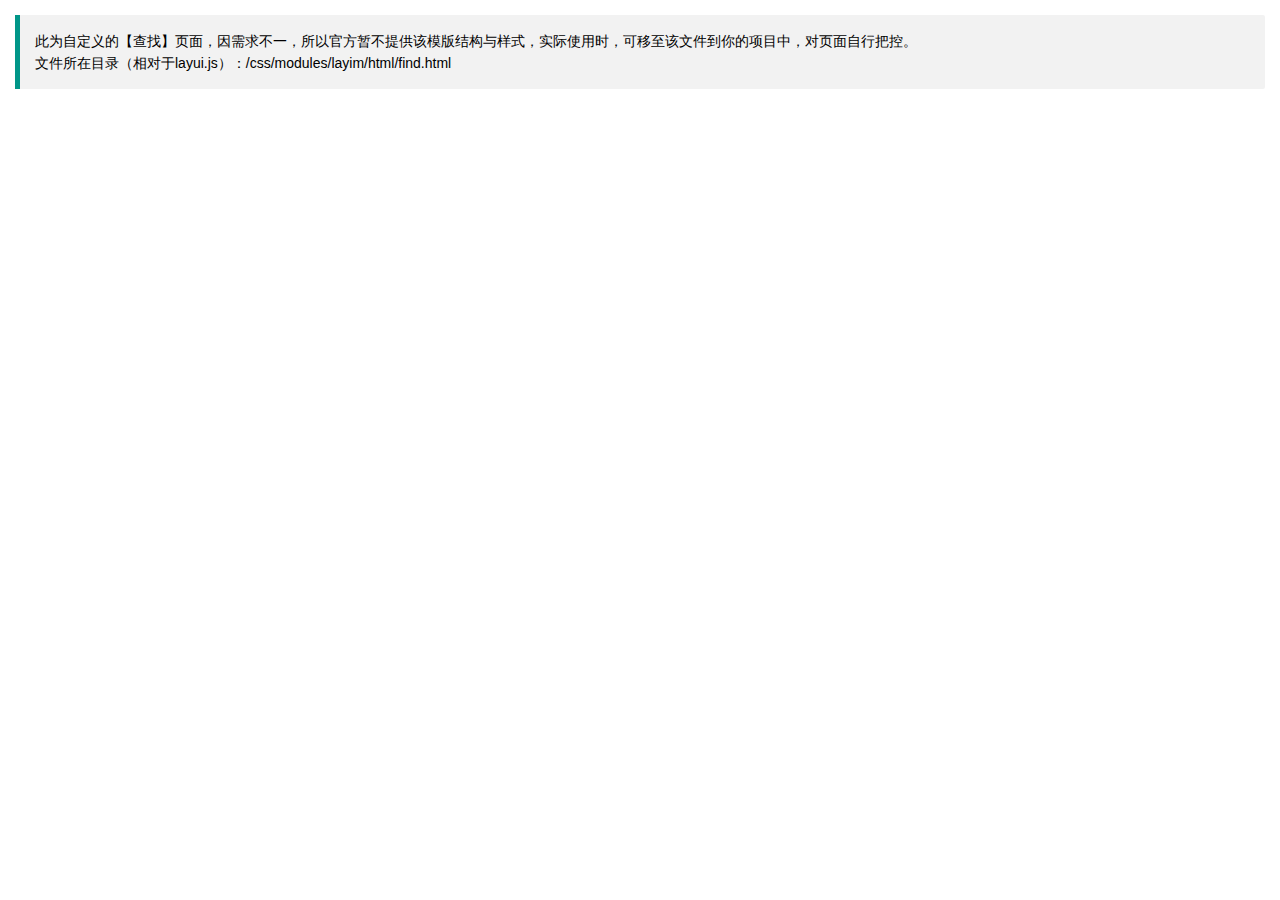
<file: layui/css/modules/layim/html/find.html>
<!DOCTYPE html>
<html>
<head>
    <meta charset="utf-8">
    <meta name="viewport" content="width=device-width, initial-scale=1, maximum-scale=1">
    <title>发现</title>

    <link rel="stylesheet" href="../../../layui.css">
    <style>

    </style>
</head>
<body>

<div style="margin: 15px;">
    <blockquote class="layui-elem-quote">此为自定义的【查找】页面，因需求不一，所以官方暂不提供该模版结构与样式，实际使用时，可移至该文件到你的项目中，对页面自行把控。
        <br>文件所在目录（相对于layui.js）：/css/modules/layim/html/find.html</blockquote>
</div>



<script src="../../../../layui.js"></script>
<script>
    layui.use(['layim', 'laypage'], function(){
        var layim = layui.layim
            ,layer = layui.layer
            ,laytpl = layui.laytpl
            ,$ = layui.jquery
            ,laypage = layui.laypage;

        //一些添加好友请求之类的交互参见文档

    });
</script>
</body>
</html>
</file>
<file: layui/css/layui.css>
/** layui-v2.3.0 MIT License By https://www.layui.com */
.layui-inline, img {
    display: inline-block;
    vertical-align: middle
}

.layui-rate, li {
    list-style: none
}

h1, h2, h3, h4, h5, h6 {
    font-weight: 400
}

.layui-edge, .layui-header, .layui-inline, .layui-main {
    position: relative
}

.layui-btn, .layui-edge, .layui-inline, img {
    vertical-align: middle
}

.layui-btn, .layui-disabled, .layui-icon, .layui-unselect {
    -webkit-user-select: none;
    -ms-user-select: none;
    -moz-user-select: none
}

blockquote, body, button, dd, div, dl, dt, form, h1, h2, h3, h4, h5, h6, input, li, ol, p, pre, td, textarea, th, ul {
    margin: 0;
    padding: 0;
    -webkit-tap-highlight-color: rgba(0, 0, 0, 0)
}

a:active, a:hover {
    outline: 0
}

img {
    border: none
}

table {
    border-collapse: collapse;
    border-spacing: 0
}

h4, h5, h6 {
    font-size: 100%
}

button, input, optgroup, option, select, textarea {
    font-family: inherit;
    font-size: inherit;
    font-style: inherit;
    font-weight: inherit;
    outline: 0
}

pre {
    white-space: pre-wrap;
    white-space: -moz-pre-wrap;
    white-space: -pre-wrap;
    white-space: -o-pre-wrap;
    word-wrap: break-word
}

body {
    line-height: 24px;
    font: 14px Helvetica Neue, Helvetica, PingFang SC, \5FAE\8F6F\96C5\9ED1, Tahoma, Arial, sans-serif
}

hr {
    height: 1px;
    margin: 10px 0;
    border: 0;
    clear: both
}

a {
    color: #333;
    text-decoration: none
}

a:hover {
    color: #777
}

a cite {
    font-style: normal;
    *cursor: pointer
}

.layui-border-box, .layui-border-box * {
    box-sizing: border-box
}

.layui-box, .layui-box * {
    box-sizing: content-box
}

.layui-clear {
    clear: both;
    *zoom: 1
}

.layui-clear:after {
    content: '\20';
    clear: both;
    *zoom: 1;
    display: block;
    height: 0
}

.layui-inline {
    *display: inline;
    *zoom: 1
}

.layui-edge {
    display: inline-block;
    width: 0;
    height: 0;
    border-width: 6px;
    border-style: dashed;
    border-color: transparent;
    overflow: hidden
}

.layui-edge-top {
    top: -4px;
    border-bottom-color: #999;
    border-bottom-style: solid
}

.layui-edge-right {
    border-left-color: #999;
    border-left-style: solid
}

.layui-edge-bottom {
    top: 2px;
    border-top-color: #999;
    border-top-style: solid
}

.layui-edge-left {
    border-right-color: #999;
    border-right-style: solid
}

.layui-elip {
    text-overflow: ellipsis;
    overflow: hidden;
    white-space: nowrap
}

.layui-disabled, .layui-disabled:hover {
    color: #d2d2d2 !important;
    cursor: not-allowed !important
}

.layui-circle {
    border-radius: 100%
}

.layui-show {
    display: block !important
}

.layui-hide {
    display: none !important
}

@font-face {
    font-family: layui-icon;
    src: url(../font/iconfont.eot?v=230);
    src: url(../font/iconfont.eot?v=230#iefix) format('embedded-opentype'), url(../font/iconfont.svg?v=230#iconfont) format('svg'), url(../font/iconfont.woff?v=230) format('woff'), url(../font/iconfont.ttf?v=230) format('truetype')
}

.layui-icon {
    font-family: layui-icon !important;
    font-size: 16px;
    font-style: normal;
    -webkit-font-smoothing: antialiased;
    -moz-osx-font-smoothing: grayscale
}

.layui-icon-reply-fill:before {
    content: "\e611"
}

.layui-icon-set-fill:before {
    content: "\e614"
}

.layui-icon-menu-fill:before {
    content: "\e60f"
}

.layui-icon-search:before {
    content: "\e615"
}

.layui-icon-share:before {
    content: "\e641"
}

.layui-icon-set-sm:before {
    content: "\e620"
}

.layui-icon-engine:before {
    content: "\e628"
}

.layui-icon-close:before {
    content: "\1006"
}

.layui-icon-close-fill:before {
    content: "\1007"
}

.layui-icon-chart-screen:before {
    content: "\e629"
}

.layui-icon-star:before {
    content: "\e600"
}

.layui-icon-circle-dot:before {
    content: "\e617"
}

.layui-icon-chat:before {
    content: "\e606"
}

.layui-icon-release:before {
    content: "\e609"
}

.layui-icon-list:before {
    content: "\e60a"
}

.layui-icon-chart:before {
    content: "\e62c"
}

.layui-icon-ok-circle:before {
    content: "\1005"
}

.layui-icon-layim-theme:before {
    content: "\e61b"
}

.layui-icon-table:before {
    content: "\e62d"
}

.layui-icon-right:before {
    content: "\e602"
}

.layui-icon-left:before {
    content: "\e603"
}

.layui-icon-cart-simple:before {
    content: "\e698"
}

.layui-icon-face-cry:before {
    content: "\e69c"
}

.layui-icon-face-smile:before {
    content: "\e6af"
}

.layui-icon-survey:before {
    content: "\e6b2"
}

.layui-icon-tree:before {
    content: "\e62e"
}

.layui-icon-upload-circle:before {
    content: "\e62f"
}

.layui-icon-add-circle:before {
    content: "\e61f"
}

.layui-icon-download-circle:before {
    content: "\e601"
}

.layui-icon-templeate-1:before {
    content: "\e630"
}

.layui-icon-util:before {
    content: "\e631"
}

.layui-icon-face-surprised:before {
    content: "\e664"
}

.layui-icon-edit:before {
    content: "\e642"
}

.layui-icon-speaker:before {
    content: "\e645"
}

.layui-icon-down:before {
    content: "\e61a"
}

.layui-icon-file:before {
    content: "\e621"
}

.layui-icon-layouts:before {
    content: "\e632"
}

.layui-icon-rate-half:before {
    content: "\e6c9"
}

.layui-icon-add-circle-fine:before {
    content: "\e608"
}

.layui-icon-prev-circle:before {
    content: "\e633"
}

.layui-icon-read:before {
    content: "\e705"
}

.layui-icon-404:before {
    content: "\e61c"
}

.layui-icon-carousel:before {
    content: "\e634"
}

.layui-icon-help:before {
    content: "\e607"
}

.layui-icon-code-circle:before {
    content: "\e635"
}

.layui-icon-water:before {
    content: "\e636"
}

.layui-icon-username:before {
    content: "\e66f"
}

.layui-icon-find-fill:before {
    content: "\e670"
}

.layui-icon-about:before {
    content: "\e60b"
}

.layui-icon-location:before {
    content: "\e715"
}

.layui-icon-up:before {
    content: "\e619"
}

.layui-icon-pause:before {
    content: "\e651"
}

.layui-icon-date:before {
    content: "\e637"
}

.layui-icon-layim-uploadfile:before {
    content: "\e61d"
}

.layui-icon-delete:before {
    content: "\e640"
}

.layui-icon-play:before {
    content: "\e652"
}

.layui-icon-top:before {
    content: "\e604"
}

.layui-icon-friends:before {
    content: "\e612"
}

.layui-icon-refresh-3:before {
    content: "\e9aa"
}

.layui-icon-ok:before {
    content: "\e605"
}

.layui-icon-layer:before {
    content: "\e638"
}

.layui-icon-face-smile-fine:before {
    content: "\e60c"
}

.layui-icon-dollar:before {
    content: "\e659"
}

.layui-icon-group:before {
    content: "\e613"
}

.layui-icon-layim-download:before {
    content: "\e61e"
}

.layui-icon-picture-fine:before {
    content: "\e60d"
}

.layui-icon-link:before {
    content: "\e64c"
}

.layui-icon-diamond:before {
    content: "\e735"
}

.layui-icon-log:before {
    content: "\e60e"
}

.layui-icon-rate-solid:before {
    content: "\e67a"
}

.layui-icon-fonts-del:before {
    content: "\e64f"
}

.layui-icon-unlink:before {
    content: "\e64d"
}

.layui-icon-fonts-clear:before {
    content: "\e639"
}

.layui-icon-triangle-r:before {
    content: "\e623"
}

.layui-icon-circle:before {
    content: "\e63f"
}

.layui-icon-radio:before {
    content: "\e643"
}

.layui-icon-align-center:before {
    content: "\e647"
}

.layui-icon-align-right:before {
    content: "\e648"
}

.layui-icon-align-left:before {
    content: "\e649"
}

.layui-icon-loading-1:before {
    content: "\e63e"
}

.layui-icon-return:before {
    content: "\e65c"
}

.layui-icon-fonts-strong:before {
    content: "\e62b"
}

.layui-icon-upload:before {
    content: "\e67c"
}

.layui-icon-dialogue:before {
    content: "\e63a"
}

.layui-icon-video:before {
    content: "\e6ed"
}

.layui-icon-headset:before {
    content: "\e6fc"
}

.layui-icon-cellphone-fine:before {
    content: "\e63b"
}

.layui-icon-add-1:before {
    content: "\e654"
}

.layui-icon-face-smile-b:before {
    content: "\e650"
}

.layui-icon-fonts-html:before {
    content: "\e64b"
}

.layui-icon-form:before {
    content: "\e63c"
}

.layui-icon-cart:before {
    content: "\e657"
}

.layui-icon-camera-fill:before {
    content: "\e65d"
}

.layui-icon-tabs:before {
    content: "\e62a"
}

.layui-icon-fonts-code:before {
    content: "\e64e"
}

.layui-icon-fire:before {
    content: "\e756"
}

.layui-icon-set:before {
    content: "\e716"
}

.layui-icon-fonts-u:before {
    content: "\e646"
}

.layui-icon-triangle-d:before {
    content: "\e625"
}

.layui-icon-tips:before {
    content: "\e702"
}

.layui-icon-picture:before {
    content: "\e64a"
}

.layui-icon-more-vertical:before {
    content: "\e671"
}

.layui-icon-flag:before {
    content: "\e66c"
}

.layui-icon-loading:before {
    content: "\e63d"
}

.layui-icon-fonts-i:before {
    content: "\e644"
}

.layui-icon-refresh-1:before {
    content: "\e666"
}

.layui-icon-rmb:before {
    content: "\e65e"
}

.layui-icon-home:before {
    content: "\e68e"
}

.layui-icon-user:before {
    content: "\e770"
}

.layui-icon-notice:before {
    content: "\e667"
}

.layui-icon-login-weibo:before {
    content: "\e675"
}

.layui-icon-voice:before {
    content: "\e688"
}

.layui-icon-upload-drag:before {
    content: "\e681"
}

.layui-icon-login-qq:before {
    content: "\e676"
}

.layui-icon-snowflake:before {
    content: "\e6b1"
}

.layui-icon-file-b:before {
    content: "\e655"
}

.layui-icon-template:before {
    content: "\e663"
}

.layui-icon-auz:before {
    content: "\e672"
}

.layui-icon-console:before {
    content: "\e665"
}

.layui-icon-app:before {
    content: "\e653"
}

.layui-icon-prev:before {
    content: "\e65a"
}

.layui-icon-website:before {
    content: "\e7ae"
}

.layui-icon-next:before {
    content: "\e65b"
}

.layui-icon-component:before {
    content: "\e857"
}

.layui-icon-more:before {
    content: "\e65f"
}

.layui-icon-login-wechat:before {
    content: "\e677"
}

.layui-icon-shrink-right:before {
    content: "\e668"
}

.layui-icon-spread-left:before {
    content: "\e66b"
}

.layui-icon-camera:before {
    content: "\e660"
}

.layui-icon-note:before {
    content: "\e66e"
}

.layui-icon-refresh:before {
    content: "\e669"
}

.layui-icon-female:before {
    content: "\e661"
}

.layui-icon-male:before {
    content: "\e662"
}

.layui-icon-password:before {
    content: "\e673"
}

.layui-icon-senior:before {
    content: "\e674"
}

.layui-icon-theme:before {
    content: "\e66a"
}

.layui-icon-tread:before {
    content: "\e6c5"
}

.layui-icon-praise:before {
    content: "\e6c6"
}

.layui-icon-star-fill:before {
    content: "\e658"
}

.layui-icon-rate:before {
    content: "\e67b"
}

.layui-icon-template-1:before {
    content: "\e656"
}

.layui-icon-vercode:before {
    content: "\e679"
}

.layui-icon-cellphone:before {
    content: "\e678"
}

.layui-icon-screen-full:before {
    content: "\e622"
}

.layui-icon-screen-restore:before {
    content: "\e758"
}

.layui-main {
    width: 1140px;
    margin: 0 auto
}

.layui-header {
    z-index: 1000;
    height: 60px
}

.layui-header a:hover {
    transition: all .5s;
    -webkit-transition: all .5s
}

.layui-side {
    position: fixed;
    left: 0;
    top: 0;
    bottom: 0;
    z-index: 999;
    width: 200px;
    overflow-x: hidden
}

.layui-side-scroll {
    position: relative;
    width: 220px;
    height: 100%;
    overflow-x: hidden
}

.layui-body {
    position: absolute;
    left: 200px;
    right: 0;
    top: 0;
    bottom: 0;
    z-index: 998;
    width: auto;
    overflow: hidden;
    overflow-y: auto;
    box-sizing: border-box
}

.layui-layout-body {
    overflow: hidden
}

.layui-layout-admin .layui-header {
    background-color: #23262E
}

.layui-layout-admin .layui-side {
    top: 60px;
    width: 200px;
    overflow-x: hidden
}

.layui-layout-admin .layui-body {
    top: 60px;
    bottom: 44px
}

.layui-layout-admin .layui-main {
    width: auto;
    margin: 0 15px
}

.layui-layout-admin .layui-footer {
    position: fixed;
    left: 200px;
    right: 0;
    bottom: 0;
    height: 44px;
    line-height: 44px;
    padding: 0 15px;
    background-color: #eee
}

.layui-layout-admin .layui-logo {
    position: absolute;
    left: 0;
    top: 0;
    width: 200px;
    height: 100%;
    line-height: 60px;
    text-align: center;
    color: #009688;
    font-size: 16px
}

.layui-layout-admin .layui-header .layui-nav {
    background: 0 0
}

.layui-layout-left {
    position: absolute !important;
    left: 200px;
    top: 0
}

.layui-layout-right {
    position: absolute !important;
    right: 0;
    top: 0
}

.layui-container {
    position: relative;
    margin: 0 auto;
    padding: 0 15px;
    box-sizing: border-box
}

.layui-fluid {
    position: relative;
    margin: 0 auto;
    padding: 0 15px
}

.layui-row:after, .layui-row:before {
    content: '';
    display: block;
    clear: both
}

.layui-col-lg1, .layui-col-lg10, .layui-col-lg11, .layui-col-lg12, .layui-col-lg2, .layui-col-lg3, .layui-col-lg4, .layui-col-lg5, .layui-col-lg6, .layui-col-lg7, .layui-col-lg8, .layui-col-lg9, .layui-col-md1, .layui-col-md10, .layui-col-md11, .layui-col-md12, .layui-col-md2, .layui-col-md3, .layui-col-md4, .layui-col-md5, .layui-col-md6, .layui-col-md7, .layui-col-md8, .layui-col-md9, .layui-col-sm1, .layui-col-sm10, .layui-col-sm11, .layui-col-sm12, .layui-col-sm2, .layui-col-sm3, .layui-col-sm4, .layui-col-sm5, .layui-col-sm6, .layui-col-sm7, .layui-col-sm8, .layui-col-sm9, .layui-col-xs1, .layui-col-xs10, .layui-col-xs11, .layui-col-xs12, .layui-col-xs2, .layui-col-xs3, .layui-col-xs4, .layui-col-xs5, .layui-col-xs6, .layui-col-xs7, .layui-col-xs8, .layui-col-xs9 {
    position: relative;
    display: block;
    box-sizing: border-box
}

.layui-col-xs1, .layui-col-xs10, .layui-col-xs11, .layui-col-xs12, .layui-col-xs2, .layui-col-xs3, .layui-col-xs4, .layui-col-xs5, .layui-col-xs6, .layui-col-xs7, .layui-col-xs8, .layui-col-xs9 {
    float: left
}

.layui-col-xs1 {
    width: 8.33333333%
}

.layui-col-xs2 {
    width: 16.66666667%
}

.layui-col-xs3 {
    width: 25%
}

.layui-col-xs4 {
    width: 33.33333333%
}

.layui-col-xs5 {
    width: 41.66666667%
}

.layui-col-xs6 {
    width: 50%
}

.layui-col-xs7 {
    width: 58.33333333%
}

.layui-col-xs8 {
    width: 66.66666667%
}

.layui-col-xs9 {
    width: 75%
}

.layui-col-xs10 {
    width: 83.33333333%
}

.layui-col-xs11 {
    width: 91.66666667%
}

.layui-col-xs12 {
    width: 100%
}

.layui-col-xs-offset1 {
    margin-left: 8.33333333%
}

.layui-col-xs-offset2 {
    margin-left: 16.66666667%
}

.layui-col-xs-offset3 {
    margin-left: 25%
}

.layui-col-xs-offset4 {
    margin-left: 33.33333333%
}

.layui-col-xs-offset5 {
    margin-left: 41.66666667%
}

.layui-col-xs-offset6 {
    margin-left: 50%
}

.layui-col-xs-offset7 {
    margin-left: 58.33333333%
}

.layui-col-xs-offset8 {
    margin-left: 66.66666667%
}

.layui-col-xs-offset9 {
    margin-left: 75%
}

.layui-col-xs-offset10 {
    margin-left: 83.33333333%
}

.layui-col-xs-offset11 {
    margin-left: 91.66666667%
}

.layui-col-xs-offset12 {
    margin-left: 100%
}

@media screen and (max-width: 768px) {
    .layui-hide-xs {
        display: none !important
    }

    .layui-show-xs-block {
        display: block !important
    }

    .layui-show-xs-inline {
        display: inline !important
    }

    .layui-show-xs-inline-block {
        display: inline-block !important
    }
}

@media screen and (min-width: 768px) {
    .layui-container {
        width: 750px
    }

    .layui-hide-sm {
        display: none !important
    }

    .layui-show-sm-block {
        display: block !important
    }

    .layui-show-sm-inline {
        display: inline !important
    }

    .layui-show-sm-inline-block {
        display: inline-block !important
    }

    .layui-col-sm1, .layui-col-sm10, .layui-col-sm11, .layui-col-sm12, .layui-col-sm2, .layui-col-sm3, .layui-col-sm4, .layui-col-sm5, .layui-col-sm6, .layui-col-sm7, .layui-col-sm8, .layui-col-sm9 {
        float: left
    }

    .layui-col-sm1 {
        width: 8.33333333%
    }

    .layui-col-sm2 {
        width: 16.66666667%
    }

    .layui-col-sm3 {
        width: 25%
    }

    .layui-col-sm4 {
        width: 33.33333333%
    }

    .layui-col-sm5 {
        width: 41.66666667%
    }

    .layui-col-sm6 {
        width: 50%
    }

    .layui-col-sm7 {
        width: 58.33333333%
    }

    .layui-col-sm8 {
        width: 66.66666667%
    }

    .layui-col-sm9 {
        width: 75%
    }

    .layui-col-sm10 {
        width: 83.33333333%
    }

    .layui-col-sm11 {
        width: 91.66666667%
    }

    .layui-col-sm12 {
        width: 100%
    }

    .layui-col-sm-offset1 {
        margin-left: 8.33333333%
    }

    .layui-col-sm-offset2 {
        margin-left: 16.66666667%
    }

    .layui-col-sm-offset3 {
        margin-left: 25%
    }

    .layui-col-sm-offset4 {
        margin-left: 33.33333333%
    }

    .layui-col-sm-offset5 {
        margin-left: 41.66666667%
    }

    .layui-col-sm-offset6 {
        margin-left: 50%
    }

    .layui-col-sm-offset7 {
        margin-left: 58.33333333%
    }

    .layui-col-sm-offset8 {
        margin-left: 66.66666667%
    }

    .layui-col-sm-offset9 {
        margin-left: 75%
    }

    .layui-col-sm-offset10 {
        margin-left: 83.33333333%
    }

    .layui-col-sm-offset11 {
        margin-left: 91.66666667%
    }

    .layui-col-sm-offset12 {
        margin-left: 100%
    }
}

@media screen and (min-width: 992px) {
    .layui-container {
        width: 970px
    }

    .layui-hide-md {
        display: none !important
    }

    .layui-show-md-block {
        display: block !important
    }

    .layui-show-md-inline {
        display: inline !important
    }

    .layui-show-md-inline-block {
        display: inline-block !important
    }

    .layui-col-md1, .layui-col-md10, .layui-col-md11, .layui-col-md12, .layui-col-md2, .layui-col-md3, .layui-col-md4, .layui-col-md5, .layui-col-md6, .layui-col-md7, .layui-col-md8, .layui-col-md9 {
        float: left
    }

    .layui-col-md1 {
        width: 8.33333333%
    }

    .layui-col-md2 {
        width: 16.66666667%
    }

    .layui-col-md3 {
        width: 25%
    }

    .layui-col-md4 {
        width: 33.33333333%
    }

    .layui-col-md5 {
        width: 41.66666667%
    }

    .layui-col-md6 {
        width: 50%
    }

    .layui-col-md7 {
        width: 58.33333333%
    }

    .layui-col-md8 {
        width: 66.66666667%
    }

    .layui-col-md9 {
        width: 75%
    }

    .layui-col-md10 {
        width: 83.33333333%
    }

    .layui-col-md11 {
        width: 91.66666667%
    }

    .layui-col-md12 {
        width: 100%
    }

    .layui-col-md-offset1 {
        margin-left: 8.33333333%
    }

    .layui-col-md-offset2 {
        margin-left: 16.66666667%
    }

    .layui-col-md-offset3 {
        margin-left: 25%
    }

    .layui-col-md-offset4 {
        margin-left: 33.33333333%
    }

    .layui-col-md-offset5 {
        margin-left: 41.66666667%
    }

    .layui-col-md-offset6 {
        margin-left: 50%
    }

    .layui-col-md-offset7 {
        margin-left: 58.33333333%
    }

    .layui-col-md-offset8 {
        margin-left: 66.66666667%
    }

    .layui-col-md-offset9 {
        margin-left: 75%
    }

    .layui-col-md-offset10 {
        margin-left: 83.33333333%
    }

    .layui-col-md-offset11 {
        margin-left: 91.66666667%
    }

    .layui-col-md-offset12 {
        margin-left: 100%
    }
}

@media screen and (min-width: 1200px) {
    .layui-container {
        width: 1170px
    }

    .layui-hide-lg {
        display: none !important
    }

    .layui-show-lg-block {
        display: block !important
    }

    .layui-show-lg-inline {
        display: inline !important
    }

    .layui-show-lg-inline-block {
        display: inline-block !important
    }

    .layui-col-lg1, .layui-col-lg10, .layui-col-lg11, .layui-col-lg12, .layui-col-lg2, .layui-col-lg3, .layui-col-lg4, .layui-col-lg5, .layui-col-lg6, .layui-col-lg7, .layui-col-lg8, .layui-col-lg9 {
        float: left
    }

    .layui-col-lg1 {
        width: 8.33333333%
    }

    .layui-col-lg2 {
        width: 16.66666667%
    }

    .layui-col-lg3 {
        width: 25%
    }

    .layui-col-lg4 {
        width: 33.33333333%
    }

    .layui-col-lg5 {
        width: 41.66666667%
    }

    .layui-col-lg6 {
        width: 50%
    }

    .layui-col-lg7 {
        width: 58.33333333%
    }

    .layui-col-lg8 {
        width: 66.66666667%
    }

    .layui-col-lg9 {
        width: 75%
    }

    .layui-col-lg10 {
        width: 83.33333333%
    }

    .layui-col-lg11 {
        width: 91.66666667%
    }

    .layui-col-lg12 {
        width: 100%
    }

    .layui-col-lg-offset1 {
        margin-left: 8.33333333%
    }

    .layui-col-lg-offset2 {
        margin-left: 16.66666667%
    }

    .layui-col-lg-offset3 {
        margin-left: 25%
    }

    .layui-col-lg-offset4 {
        margin-left: 33.33333333%
    }

    .layui-col-lg-offset5 {
        margin-left: 41.66666667%
    }

    .layui-col-lg-offset6 {
        margin-left: 50%
    }

    .layui-col-lg-offset7 {
        margin-left: 58.33333333%
    }

    .layui-col-lg-offset8 {
        margin-left: 66.66666667%
    }

    .layui-col-lg-offset9 {
        margin-left: 75%
    }

    .layui-col-lg-offset10 {
        margin-left: 83.33333333%
    }

    .layui-col-lg-offset11 {
        margin-left: 91.66666667%
    }

    .layui-col-lg-offset12 {
        margin-left: 100%
    }
}

.layui-col-space1 {
    margin: -.5px
}

.layui-col-space1 > * {
    padding: .5px
}

.layui-col-space3 {
    margin: -1.5px
}

.layui-col-space3 > * {
    padding: 1.5px
}

.layui-col-space5 {
    margin: -2.5px
}

.layui-col-space5 > * {
    padding: 2.5px
}

.layui-col-space8 {
    margin: -3.5px
}

.layui-col-space8 > * {
    padding: 3.5px
}

.layui-col-space10 {
    margin: -5px
}

.layui-col-space10 > * {
    padding: 5px
}

.layui-col-space12 {
    margin: -6px
}

.layui-col-space12 > * {
    padding: 6px
}

.layui-col-space15 {
    margin: -7.5px
}

.layui-col-space15 > * {
    padding: 7.5px
}

.layui-col-space18 {
    margin: -9px
}

.layui-col-space18 > * {
    padding: 9px
}

.layui-col-space20 {
    margin: -10px
}

.layui-col-space20 > * {
    padding: 10px
}

.layui-col-space22 {
    margin: -11px
}

.layui-col-space22 > * {
    padding: 11px
}

.layui-col-space25 {
    margin: -12.5px
}

.layui-col-space25 > * {
    padding: 12.5px
}

.layui-col-space30 {
    margin: -15px
}

.layui-col-space30 > * {
    padding: 15px
}

.layui-btn, .layui-input, .layui-select, .layui-textarea, .layui-upload-button {
    outline: 0;
    -webkit-appearance: none;
    transition: all .3s;
    -webkit-transition: all .3s;
    box-sizing: border-box
}

.layui-elem-quote {
    margin-bottom: 10px;
    padding: 15px;
    line-height: 22px;
    border-left: 5px solid #009688;
    border-radius: 0 2px 2px 0;
    background-color: #f2f2f2
}

.layui-quote-nm {
    border-style: solid;
    border-width: 1px 1px 1px 5px;
    background: 0 0
}

.layui-elem-field {
    margin-bottom: 10px;
    padding: 0;
    border-width: 1px;
    border-style: solid
}

.layui-elem-field legend {
    margin-left: 20px;
    padding: 0 10px;
    font-size: 20px;
    font-weight: 300
}

.layui-field-title {
    margin: 10px 0 20px;
    border-width: 1px 0 0
}

.layui-field-box {
    padding: 10px 15px
}

.layui-field-title .layui-field-box {
    padding: 10px 0
}

.layui-progress {
    position: relative;
    height: 6px;
    border-radius: 20px;
    background-color: #e2e2e2
}

.layui-progress-bar {
    position: absolute;
    left: 0;
    top: 0;
    width: 0;
    max-width: 100%;
    height: 6px;
    border-radius: 20px;
    text-align: right;
    background-color: #5FB878;
    transition: all .3s;
    -webkit-transition: all .3s
}

.layui-progress-big, .layui-progress-big .layui-progress-bar {
    height: 18px;
    line-height: 18px
}

.layui-progress-text {
    position: relative;
    top: -20px;
    line-height: 18px;
    font-size: 12px;
    color: #666
}

.layui-progress-big .layui-progress-text {
    position: static;
    padding: 0 10px;
    color: #fff
}

.layui-collapse {
    border-width: 1px;
    border-style: solid;
    border-radius: 2px
}

.layui-colla-content, .layui-colla-item {
    border-top-width: 1px;
    border-top-style: solid
}

.layui-colla-item:first-child {
    border-top: none
}

.layui-colla-title {
    position: relative;
    height: 42px;
    line-height: 42px;
    padding: 0 15px 0 35px;
    color: #333;
    background-color: #f2f2f2;
    cursor: pointer;
    font-size: 14px;
    overflow: hidden
}

.layui-colla-content {
    display: none;
    padding: 10px 15px;
    line-height: 22px;
    color: #666
}

.layui-colla-icon {
    position: absolute;
    left: 15px;
    top: 0;
    font-size: 14px
}

.layui-card-body, .layui-card-header, .layui-form-label, .layui-form-mid, .layui-form-select, .layui-input-block, .layui-input-inline, .layui-textarea {
    position: relative
}

.layui-card {
    margin-bottom: 15px;
    border-radius: 2px;
    background-color: #fff;
    box-shadow: 0 1px 2px 0 rgba(0, 0, 0, .05)
}

.layui-card:last-child {
    margin-bottom: 0
}

.layui-card-header {
    height: 42px;
    line-height: 42px;
    padding: 0 15px;
    border-bottom: 1px solid #f6f6f6;
    color: #333;
    border-radius: 2px 2px 0 0;
    font-size: 14px
}

.layui-bg-black, .layui-bg-blue, .layui-bg-cyan, .layui-bg-green, .layui-bg-orange, .layui-bg-red {
    color: #fff !important
}

.layui-card-body {
    padding: 10px 15px;
    line-height: 24px
}

.layui-card-body[pad15] {
    padding: 15px
}

.layui-card-body[pad20] {
    padding: 20px
}

.layui-card-body .layui-table {
    margin: 5px 0
}

.layui-card .layui-tab {
    margin: 0
}

.layui-panel-window {
    position: relative;
    padding: 15px;
    border-radius: 0;
    border-top: 5px solid #E6E6E6;
    background-color: #fff
}

.layui-bg-red {
    background-color: #FF5722 !important
}

.layui-bg-orange {
    background-color: #FFB800 !important
}

.layui-bg-green {
    background-color: #009688 !important
}

.layui-bg-cyan {
    background-color: #2F4056 !important
}

.layui-bg-blue {
    background-color: #1E9FFF !important
}

.layui-bg-black {
    background-color: #393D49 !important
}

.layui-bg-gray {
    background-color: #eee !important;
    color: #666 !important
}

.layui-badge-rim, .layui-colla-content, .layui-colla-item, .layui-collapse, .layui-elem-field, .layui-form-pane .layui-form-item[pane], .layui-form-pane .layui-form-label, .layui-input, .layui-layedit, .layui-layedit-tool, .layui-quote-nm, .layui-select, .layui-tab-bar, .layui-tab-card, .layui-tab-title, .layui-tab-title .layui-this:after, .layui-textarea {
    border-color: #e6e6e6
}

.layui-timeline-item:before, hr {
    background-color: #e6e6e6
}

.layui-text {
    line-height: 22px;
    font-size: 14px;
    color: #666
}

.layui-text h1, .layui-text h2, .layui-text h3 {
    font-weight: 500;
    color: #333
}

.layui-text h1 {
    font-size: 30px
}

.layui-text h2 {
    font-size: 24px
}

.layui-text h3 {
    font-size: 18px
}

.layui-text a:not(.layui-btn) {
    color: #01AAED
}

.layui-text a:not(.layui-btn):hover {
    text-decoration: underline
}

.layui-text ul {
    padding: 5px 0 5px 15px
}

.layui-text ul li {
    margin-top: 5px;
    list-style-type: disc
}

.layui-text em, .layui-word-aux {
    color: #999 !important;
    padding: 0 5px !important
}

.layui-btn {
    display: inline-block;
    height: 38px;
    line-height: 38px;
    padding: 0 18px;
    background-color: #009688;
    color: #fff;
    white-space: nowrap;
    text-align: center;
    font-size: 14px;
    border: none;
    border-radius: 2px;
    cursor: pointer
}

.layui-btn:hover {
    opacity: .8;
    filter: alpha(opacity=80);
    color: #fff
}

.layui-btn:active {
    opacity: 1;
    filter: alpha(opacity=100)
}

.layui-btn + .layui-btn {
    margin-left: 10px
}

.layui-btn-container {
    font-size: 0
}

.layui-btn-container .layui-btn {
    margin-right: 10px;
    margin-bottom: 10px
}

.layui-btn-container .layui-btn + .layui-btn {
    margin-left: 0
}

.layui-table .layui-btn-container .layui-btn {
    margin-bottom: 9px
}

.layui-btn-radius {
    border-radius: 100px
}

.layui-btn .layui-icon {
    margin-right: 3px;
    font-size: 18px;
    vertical-align: bottom;
    vertical-align: middle \9
}

.layui-btn-primary {
    border: 1px solid #C9C9C9;
    background-color: #fff;
    color: #555
}

.layui-btn-primary:hover {
    border-color: #009688;
    color: #333
}

.layui-btn-normal {
    background-color: #1E9FFF
}

.layui-btn-warm {
    background-color: #FFB800
}

.layui-btn-danger {
    background-color: #FF5722
}

.layui-btn-disabled, .layui-btn-disabled:active, .layui-btn-disabled:hover {
    border: 1px solid #e6e6e6;
    background-color: #FBFBFB;
    color: #C9C9C9;
    cursor: not-allowed;
    opacity: 1
}

.layui-btn-lg {
    height: 44px;
    line-height: 44px;
    padding: 0 25px;
    font-size: 16px
}

.layui-btn-sm {
    height: 30px;
    line-height: 30px;
    padding: 0 10px;
    font-size: 12px
}

.layui-btn-sm i {
    font-size: 16px !important
}

.layui-btn-xs {
    height: 22px;
    line-height: 22px;
    padding: 0 5px;
    font-size: 12px
}

.layui-btn-xs i {
    font-size: 14px !important
}

.layui-btn-group {
    display: inline-block;
    vertical-align: middle;
    font-size: 0
}

.layui-btn-group .layui-btn {
    margin-left: 0 !important;
    margin-right: 0 !important;
    border-left: 1px solid rgba(255, 255, 255, .5);
    border-radius: 0
}

.layui-btn-group .layui-btn-primary {
    border-left: none
}

.layui-btn-group .layui-btn-primary:hover {
    border-color: #C9C9C9;
    color: #009688
}

.layui-btn-group .layui-btn:first-child {
    border-left: none;
    border-radius: 2px 0 0 2px
}

.layui-btn-group .layui-btn-primary:first-child {
    border-left: 1px solid #c9c9c9
}

.layui-btn-group .layui-btn:last-child {
    border-radius: 0 2px 2px 0
}

.layui-btn-group .layui-btn + .layui-btn {
    margin-left: 0
}

.layui-btn-group + .layui-btn-group {
    margin-left: 10px
}

.layui-btn-fluid {
    width: 100%
}

.layui-input, .layui-select, .layui-textarea {
    height: 38px;
    line-height: 1.3;
    line-height: 38px \9;
    border-width: 1px;
    border-style: solid;
    background-color: #fff;
    border-radius: 2px
}

.layui-input::-webkit-input-placeholder, .layui-select::-webkit-input-placeholder, .layui-textarea::-webkit-input-placeholder {
    line-height: 1.3
}

.layui-input, .layui-textarea {
    display: block;
    width: 100%;
    padding-left: 10px
}

.layui-input:hover, .layui-textarea:hover {
    border-color: #D2D2D2 !important
}

.layui-input:focus, .layui-textarea:focus {
    border-color: #C9C9C9 !important
}

.layui-textarea {
    min-height: 100px;
    height: auto;
    line-height: 20px;
    padding: 6px 10px;
    resize: vertical
}

.layui-select {
    padding: 0 10px
}

.layui-form input[type=checkbox], .layui-form input[type=radio], .layui-form select {
    display: none
}

.layui-form [lay-ignore] {
    display: initial
}

.layui-form-item {
    margin-bottom: 15px;
    clear: both;
    *zoom: 1
}

.layui-form-item:after {
    content: '\20';
    clear: both;
    *zoom: 1;
    display: block;
    height: 0
}

.layui-form-label {
    float: left;
    display: block;
    padding: 9px 15px;
    width: 80px;
    font-weight: 400;
    line-height: 20px;
    text-align: right
}

.layui-form-label-col {
    display: block;
    float: none;
    padding: 9px 0;
    line-height: 20px;
    text-align: left
}

.layui-form-item .layui-inline {
    margin-bottom: 5px;
    margin-right: 10px
}

.layui-input-block {
    margin-left: 110px;
    min-height: 36px
}

.layui-input-inline {
    display: inline-block;
    vertical-align: middle
}

.layui-form-item .layui-input-inline {
    float: left;
    width: 190px;
    margin-right: 10px
}

.layui-form-text .layui-input-inline {
    width: auto
}

.layui-form-mid {
    float: left;
    display: block;
    padding: 9px 0 !important;
    line-height: 20px;
    margin-right: 10px
}

.layui-form-danger + .layui-form-select .layui-input, .layui-form-danger:focus {
    border-color: #FF5722 !important
}

.layui-form-select .layui-input {
    padding-right: 30px;
    cursor: pointer
}

.layui-form-select .layui-edge {
    position: absolute;
    right: 10px;
    top: 50%;
    margin-top: -3px;
    cursor: pointer;
    border-width: 6px;
    border-top-color: #c2c2c2;
    border-top-style: solid;
    transition: all .3s;
    -webkit-transition: all .3s
}

.layui-form-select dl {
    display: none;
    position: absolute;
    left: 0;
    top: 42px;
    padding: 5px 0;
    z-index: 999;
    min-width: 100%;
    border: 1px solid #d2d2d2;
    max-height: 300px;
    overflow-y: auto;
    background-color: #fff;
    border-radius: 2px;
    box-shadow: 0 2px 4px rgba(0, 0, 0, .12);
    box-sizing: border-box
}

.layui-form-select dl dd, .layui-form-select dl dt {
    padding: 0 10px;
    line-height: 36px;
    white-space: nowrap;
    overflow: hidden;
    text-overflow: ellipsis
}

.layui-form-select dl dt {
    font-size: 12px;
    color: #999
}

.layui-form-select dl dd {
    cursor: pointer
}

.layui-form-select dl dd:hover {
    background-color: #f2f2f2
}

.layui-form-select .layui-select-group dd {
    padding-left: 20px
}

.layui-form-select dl dd.layui-select-tips {
    padding-left: 10px !important;
    color: #999
}

.layui-form-select dl dd.layui-this {
    background-color: #5FB878;
    color: #fff
}

.layui-form-checkbox, .layui-form-select dl dd.layui-disabled {
    background-color: #fff
}

.layui-form-selected dl {
    display: block
}

.layui-form-checkbox, .layui-form-checkbox *, .layui-form-switch {
    display: inline-block;
    vertical-align: middle
}

.layui-form-selected .layui-edge {
    margin-top: -9px;
    -webkit-transform: rotate(180deg);
    transform: rotate(180deg);
    margin-top: -3px \9
}

:root .layui-form-selected .layui-edge {
    margin-top: -9px \0/ IE9
}

.layui-form-selectup dl {
    top: auto;
    bottom: 42px
}

.layui-select-none {
    margin: 5px 0;
    text-align: center;
    color: #999
}

.layui-select-disabled .layui-disabled {
    border-color: #eee !important
}

.layui-select-disabled .layui-edge {
    border-top-color: #d2d2d2
}

.layui-form-checkbox {
    position: relative;
    height: 30px;
    line-height: 30px;
    margin-right: 10px;
    padding-right: 30px;
    cursor: pointer;
    font-size: 0;
    -webkit-transition: .1s linear;
    transition: .1s linear;
    box-sizing: border-box
}

.layui-form-checkbox span {
    padding: 0 10px;
    height: 100%;
    font-size: 14px;
    border-radius: 2px 0 0 2px;
    background-color: #d2d2d2;
    color: #fff;
    overflow: hidden;
    white-space: nowrap;
    text-overflow: ellipsis
}

.layui-form-checkbox:hover span {
    background-color: #c2c2c2
}

.layui-form-checkbox i {
    position: absolute;
    right: 0;
    top: 0;
    width: 30px;
    height: 28px;
    border: 1px solid #d2d2d2;
    border-left: none;
    border-radius: 0 2px 2px 0;
    color: #fff;
    font-size: 20px;
    text-align: center
}

.layui-form-checkbox:hover i {
    border-color: #c2c2c2;
    color: #c2c2c2
}

.layui-form-checked, .layui-form-checked:hover {
    border-color: #5FB878
}

.layui-form-checked span, .layui-form-checked:hover span {
    background-color: #5FB878
}

.layui-form-checked i, .layui-form-checked:hover i {
    color: #5FB878
}

.layui-form-item .layui-form-checkbox {
    margin-top: 4px
}

.layui-form-checkbox[lay-skin=primary] {
    height: auto !important;
    line-height: normal !important;
    border: none !important;
    margin-right: 0;
    padding-right: 0;
    background: 0 0
}

.layui-form-checkbox[lay-skin=primary] span {
    float: right;
    padding-right: 15px;
    line-height: 18px;
    background: 0 0;
    color: #666
}

.layui-form-checkbox[lay-skin=primary] i {
    position: relative;
    top: 0;
    width: 16px;
    height: 16px;
    line-height: 16px;
    border: 1px solid #d2d2d2;
    font-size: 12px;
    border-radius: 2px;
    background-color: #fff;
    -webkit-transition: .1s linear;
    transition: .1s linear
}

.layui-form-checkbox[lay-skin=primary]:hover i {
    border-color: #5FB878;
    color: #fff
}

.layui-form-checked[lay-skin=primary] i {
    border-color: #5FB878;
    background-color: #5FB878;
    color: #fff
}

.layui-checkbox-disbaled[lay-skin=primary] span {
    background: 0 0 !important;
    color: #c2c2c2
}

.layui-checkbox-disbaled[lay-skin=primary]:hover i {
    border-color: #d2d2d2
}

.layui-form-item .layui-form-checkbox[lay-skin=primary] {
    margin-top: 10px
}

.layui-form-switch {
    position: relative;
    height: 22px;
    line-height: 22px;
    min-width: 35px;
    padding: 0 5px;
    margin-top: 8px;
    border: 1px solid #d2d2d2;
    border-radius: 20px;
    cursor: pointer;
    background-color: #fff;
    -webkit-transition: .1s linear;
    transition: .1s linear
}

.layui-form-switch i {
    position: absolute;
    left: 5px;
    top: 3px;
    width: 16px;
    height: 16px;
    border-radius: 20px;
    background-color: #d2d2d2;
    -webkit-transition: .1s linear;
    transition: .1s linear
}

.layui-form-switch em {
    position: relative;
    top: 0;
    width: 25px;
    margin-left: 21px;
    padding: 0 !important;
    text-align: center !important;
    color: #999 !important;
    font-style: normal !important;
    font-size: 12px
}

.layui-form-onswitch {
    border-color: #5FB878;
    background-color: #5FB878
}

.layui-checkbox-disbaled, .layui-checkbox-disbaled i {
    border-color: #e2e2e2 !important
}

.layui-form-onswitch i {
    left: 100%;
    margin-left: -21px;
    background-color: #fff
}

.layui-form-onswitch em {
    margin-left: 5px;
    margin-right: 21px;
    color: #fff !important
}

.layui-checkbox-disbaled span {
    background-color: #e2e2e2 !important
}

.layui-checkbox-disbaled:hover i {
    color: #fff !important
}

[lay-radio] {
    display: none
}

.layui-form-radio, .layui-form-radio * {
    display: inline-block;
    vertical-align: middle
}

.layui-form-radio {
    line-height: 28px;
    margin: 6px 10px 0 0;
    padding-right: 10px;
    cursor: pointer;
    font-size: 0
}

.layui-form-radio * {
    font-size: 14px
}

.layui-form-radio > i {
    margin-right: 8px;
    font-size: 22px;
    color: #c2c2c2
}

.layui-form-radio > i:hover, .layui-form-radioed > i {
    color: #5FB878
}

.layui-radio-disbaled > i {
    color: #e2e2e2 !important
}

.layui-form-pane .layui-form-label {
    width: 110px;
    padding: 8px 15px;
    height: 38px;
    line-height: 20px;
    border-width: 1px;
    border-style: solid;
    border-radius: 2px 0 0 2px;
    text-align: center;
    background-color: #FBFBFB;
    overflow: hidden;
    white-space: nowrap;
    text-overflow: ellipsis;
    box-sizing: border-box
}

.layui-form-pane .layui-input-inline {
    margin-left: -1px
}

.layui-form-pane .layui-input-block {
    margin-left: 110px;
    left: -1px
}

.layui-form-pane .layui-input {
    border-radius: 0 2px 2px 0
}

.layui-form-pane .layui-form-text .layui-form-label {
    float: none;
    width: 100%;
    border-radius: 2px;
    box-sizing: border-box;
    text-align: left
}

.layui-form-pane .layui-form-text .layui-input-inline {
    display: block;
    margin: 0;
    top: -1px;
    clear: both
}

.layui-form-pane .layui-form-text .layui-input-block {
    margin: 0;
    left: 0;
    top: -1px
}

.layui-form-pane .layui-form-text .layui-textarea {
    min-height: 100px;
    border-radius: 0 0 2px 2px
}

.layui-form-pane .layui-form-checkbox {
    margin: 4px 0 4px 10px
}

.layui-form-pane .layui-form-radio, .layui-form-pane .layui-form-switch {
    margin-top: 6px;
    margin-left: 10px
}

.layui-form-pane .layui-form-item[pane] {
    position: relative;
    border-width: 1px;
    border-style: solid
}

.layui-form-pane .layui-form-item[pane] .layui-form-label {
    position: absolute;
    left: 0;
    top: 0;
    height: 100%;
    border-width: 0 1px 0 0
}

.layui-form-pane .layui-form-item[pane] .layui-input-inline {
    margin-left: 110px
}

@media screen and (max-width: 450px) {
    .layui-form-item .layui-form-label {
        text-overflow: ellipsis;
        overflow: hidden;
        white-space: nowrap
    }

    .layui-form-item .layui-inline {
        display: block;
        margin-right: 0;
        margin-bottom: 20px;
        clear: both
    }

    .layui-form-item .layui-inline:after {
        content: '\20';
        clear: both;
        display: block;
        height: 0
    }

    .layui-form-item .layui-input-inline {
        display: block;
        float: none;
        left: -3px;
        width: auto;
        margin: 0 0 10px 112px
    }

    .layui-form-item .layui-input-inline + .layui-form-mid {
        margin-left: 110px;
        top: -5px;
        padding: 0
    }

    .layui-form-item .layui-form-checkbox {
        margin-right: 5px;
        margin-bottom: 5px
    }
}

.layui-layedit {
    border-width: 1px;
    border-style: solid;
    border-radius: 2px
}

.layui-layedit-tool {
    padding: 3px 5px;
    border-bottom-width: 1px;
    border-bottom-style: solid;
    font-size: 0
}

.layedit-tool-fixed {
    position: fixed;
    top: 0;
    border-top: 1px solid #e2e2e2
}

.layui-layedit-tool .layedit-tool-mid, .layui-layedit-tool .layui-icon {
    display: inline-block;
    vertical-align: middle;
    text-align: center;
    font-size: 14px
}

.layui-layedit-tool .layui-icon {
    position: relative;
    width: 32px;
    height: 30px;
    line-height: 30px;
    margin: 3px 5px;
    color: #777;
    cursor: pointer;
    border-radius: 2px
}

.layui-layedit-tool .layui-icon:hover {
    color: #393D49
}

.layui-layedit-tool .layui-icon:active {
    color: #000
}

.layui-layedit-tool .layedit-tool-active {
    background-color: #e2e2e2;
    color: #000
}

.layui-layedit-tool .layui-disabled, .layui-layedit-tool .layui-disabled:hover {
    color: #d2d2d2;
    cursor: not-allowed
}

.layui-layedit-tool .layedit-tool-mid {
    width: 1px;
    height: 18px;
    margin: 0 10px;
    background-color: #d2d2d2
}

.layedit-tool-html {
    width: 50px !important;
    font-size: 30px !important
}

.layedit-tool-b, .layedit-tool-code, .layedit-tool-help {
    font-size: 16px !important
}

.layedit-tool-d, .layedit-tool-face, .layedit-tool-image, .layedit-tool-unlink {
    font-size: 18px !important
}

.layedit-tool-image input {
    position: absolute;
    font-size: 0;
    left: 0;
    top: 0;
    width: 100%;
    height: 100%;
    opacity: .01;
    filter: Alpha(opacity=1);
    cursor: pointer
}

.layui-layedit-iframe iframe {
    display: block;
    width: 100%
}

#LAY_layedit_code {
    overflow: hidden
}

.layui-laypage {
    display: inline-block;
    *display: inline;
    *zoom: 1;
    vertical-align: middle;
    margin: 10px 0;
    font-size: 0
}

.layui-laypage > a:first-child, .layui-laypage > a:first-child em {
    border-radius: 2px 0 0 2px
}

.layui-laypage > a:last-child, .layui-laypage > a:last-child em {
    border-radius: 0 2px 2px 0
}

.layui-laypage > :first-child {
    margin-left: 0 !important
}

.layui-laypage > :last-child {
    margin-right: 0 !important
}

.layui-laypage a, .layui-laypage button, .layui-laypage input, .layui-laypage select, .layui-laypage span {
    border: 1px solid #e2e2e2
}

.layui-laypage a, .layui-laypage span {
    display: inline-block;
    *display: inline;
    *zoom: 1;
    vertical-align: middle;
    padding: 0 15px;
    height: 28px;
    line-height: 28px;
    margin: 0 -1px 5px 0;
    background-color: #fff;
    color: #333;
    font-size: 12px
}

.layui-laypage a:hover {
    color: #009688
}

.layui-laypage em {
    font-style: normal
}

.layui-laypage .layui-laypage-spr {
    color: #999;
    font-weight: 700
}

.layui-laypage a {
    text-decoration: none
}

.layui-laypage .layui-laypage-curr {
    position: relative
}

.layui-laypage .layui-laypage-curr em {
    position: relative;
    color: #fff
}

.layui-laypage .layui-laypage-curr .layui-laypage-em {
    position: absolute;
    left: -1px;
    top: -1px;
    padding: 1px;
    width: 100%;
    height: 100%;
    background-color: #009688
}

.layui-laypage-em {
    border-radius: 2px
}

.layui-laypage-next em, .layui-laypage-prev em {
    font-family: Sim sun;
    font-size: 16px
}

.layui-laypage .layui-laypage-count, .layui-laypage .layui-laypage-limits, .layui-laypage .layui-laypage-refresh, .layui-laypage .layui-laypage-skip {
    margin-left: 10px;
    margin-right: 10px;
    padding: 0;
    border: none
}

.layui-laypage .layui-laypage-limits, .layui-laypage .layui-laypage-refresh {
    vertical-align: top
}

.layui-laypage .layui-laypage-refresh i {
    font-size: 18px;
    cursor: pointer
}

.layui-laypage select {
    height: 22px;
    padding: 3px;
    border-radius: 2px;
    cursor: pointer
}

.layui-laypage .layui-laypage-skip {
    height: 30px;
    line-height: 30px;
    color: #999
}

.layui-laypage button, .layui-laypage input {
    height: 30px;
    line-height: 30px;
    border-radius: 2px;
    vertical-align: top;
    background-color: #fff;
    box-sizing: border-box
}

.layui-laypage input {
    display: inline-block;
    width: 40px;
    margin: 0 10px;
    padding: 0 3px;
    text-align: center
}

.layui-laypage input:focus, .layui-laypage select:focus {
    border-color: #009688 !important
}

.layui-laypage button {
    margin-left: 10px;
    padding: 0 10px;
    cursor: pointer
}

.layui-table, .layui-table-view {
    margin: 10px 0
}

.layui-flow-more {
    margin: 10px 0;
    text-align: center;
    color: #999;
    font-size: 14px
}

.layui-flow-more a {
    height: 32px;
    line-height: 32px
}

.layui-flow-more a * {
    display: inline-block;
    vertical-align: top
}

.layui-flow-more a cite {
    padding: 0 20px;
    border-radius: 3px;
    background-color: #eee;
    color: #333;
    font-style: normal
}

.layui-flow-more a cite:hover {
    opacity: .8
}

.layui-flow-more a i {
    font-size: 30px;
    color: #737383
}

.layui-table {
    width: 100%;
    background-color: #fff;
    color: #666
}

.layui-table tr {
    transition: all .3s;
    -webkit-transition: all .3s
}

.layui-table th {
    text-align: left;
    font-weight: 400
}

.layui-table tbody tr:hover, .layui-table thead tr, .layui-table-click, .layui-table-header, .layui-table-hover, .layui-table-mend, .layui-table-patch, .layui-table-tool, .layui-table[lay-even] tr:nth-child(even) {
    background-color: #f2f2f2
}

.layui-table td, .layui-table th, .layui-table-fixed-r, .layui-table-header, .layui-table-page, .layui-table-tips-main, .layui-table-tool, .layui-table-view, .layui-table[lay-skin=line], .layui-table[lay-skin=row] {
    border-width: 1px;
    border-style: solid;
    border-color: #e6e6e6
}

.layui-table td, .layui-table th {
    position: relative;
    padding: 9px 15px;
    min-height: 20px;
    line-height: 20px;
    font-size: 14px
}

.layui-table[lay-skin=line] td, .layui-table[lay-skin=line] th {
    border-width: 0 0 1px
}

.layui-table[lay-skin=row] td, .layui-table[lay-skin=row] th {
    border-width: 0 1px 0 0
}

.layui-table[lay-skin=nob] td, .layui-table[lay-skin=nob] th {
    border: none
}

.layui-table img {
    max-width: 100px
}

.layui-table[lay-size=lg] td, .layui-table[lay-size=lg] th {
    padding: 15px 30px
}

.layui-table-view .layui-table[lay-size=lg] .layui-table-cell {
    height: 40px;
    line-height: 40px
}

.layui-table[lay-size=sm] td, .layui-table[lay-size=sm] th {
    font-size: 12px;
    padding: 5px 10px
}

.layui-table-view .layui-table[lay-size=sm] .layui-table-cell {
    height: 20px;
    line-height: 20px
}

.layui-table[lay-data] {
    display: none
}

.layui-table-box, .layui-table-view {
    position: relative;
    overflow: hidden
}

.layui-table-view .layui-table {
    position: relative;
    width: auto;
    margin: 0
}

.layui-table-body, .layui-table-header .layui-table, .layui-table-page {
    margin-bottom: -1px
}

.layui-table-view .layui-table[lay-skin=line] {
    border-width: 0 1px 0 0
}

.layui-table-view .layui-table[lay-skin=row] {
    border-width: 0 0 1px
}

.layui-table-view .layui-table td, .layui-table-view .layui-table th {
    padding: 5px 0;
    border-top: none;
    border-left: none
}

.layui-table-view .layui-table td {
    cursor: default
}

.layui-table-view .layui-form-checkbox[lay-skin=primary] i {
    width: 18px;
    height: 18px
}

.layui-table-header {
    border-width: 0 0 1px;
    overflow: hidden
}

.layui-table-sort {
    width: 10px;
    height: 20px;
    margin-left: 5px;
    cursor: pointer !important
}

.layui-table-sort .layui-edge {
    position: absolute;
    left: 5px;
    border-width: 5px
}

.layui-table-sort .layui-table-sort-asc {
    top: 4px;
    border-top: none;
    border-bottom-style: solid;
    border-bottom-color: #b2b2b2
}

.layui-table-sort .layui-table-sort-asc:hover {
    border-bottom-color: #666
}

.layui-table-sort .layui-table-sort-desc {
    bottom: 4px;
    border-bottom: none;
    border-top-style: solid;
    border-top-color: #b2b2b2
}

.layui-table-sort .layui-table-sort-desc:hover {
    border-top-color: #666
}

.layui-table-sort[lay-sort=asc] .layui-table-sort-asc {
    border-bottom-color: #000
}

.layui-table-sort[lay-sort=desc] .layui-table-sort-desc {
    border-top-color: #000
}

.layui-table-cell {
    height: 28px;
    line-height: 28px;
    padding: 0 15px;
    position: relative;
    overflow: hidden;
    text-overflow: ellipsis;
    white-space: nowrap;
    box-sizing: border-box
}

.layui-table-cell .layui-form-checkbox[lay-skin=primary], .layui-table-cell .layui-form-radio[lay-skin=primary] {
    top: -1px;
    vertical-align: middle
}

.layui-table-cell .layui-form-radio {
    padding-right: 0
}

.layui-table-cell .layui-form-radio > i {
    margin-right: 0
}

.layui-table-cell .layui-table-link {
    color: #01AAED
}

.laytable-cell-checkbox, .laytable-cell-numbers, .laytable-cell-radio, .laytable-cell-space {
    padding: 0;
    text-align: center
}

.layui-table-body {
    position: relative;
    overflow: auto;
    margin-right: -1px
}

.layui-table-body .layui-none {
    line-height: 40px;
    text-align: center;
    color: #999
}

.layui-table-fixed {
    position: absolute;
    left: 0;
    top: 0
}

.layui-table-fixed .layui-table-body {
    overflow: hidden
}

.layui-table-fixed-l {
    box-shadow: 0 -1px 8px rgba(0, 0, 0, .08)
}

.layui-table-fixed-r {
    left: auto;
    right: -1px;
    border-width: 0 0 0 1px;
    box-shadow: -1px 0 8px rgba(0, 0, 0, .08)
}

.layui-table-fixed-r .layui-table-header {
    position: relative;
    overflow: visible
}

.layui-table-mend {
    position: absolute;
    right: -49px;
    top: 0;
    height: 100%;
    width: 50px
}

.layui-table-tool {
    position: relative;
    width: 100%;
    height: 50px;
    line-height: 30px;
    padding: 10px 15px;
    border-width: 0 0 1px
}

.layui-table-page {
    position: relative;
    width: 100%;
    padding: 7px 7px 0;
    border-width: 1px 0 0;
    height: 41px;
    font-size: 12px
}

.layui-table-page > div {
    height: 26px
}

.layui-table-page .layui-laypage {
    margin: 0
}

.layui-table-page .layui-laypage a, .layui-table-page .layui-laypage span {
    height: 26px;
    line-height: 26px;
    margin-bottom: 10px;
    border: none;
    background: 0 0
}

.layui-table-page .layui-laypage a, .layui-table-page .layui-laypage span.layui-laypage-curr {
    padding: 0 12px
}

.layui-table-page .layui-laypage span {
    margin-left: 0;
    padding: 0
}

.layui-table-page .layui-laypage .layui-laypage-prev {
    margin-left: -7px !important
}

.layui-table-page .layui-laypage .layui-laypage-curr .layui-laypage-em {
    left: 0;
    top: 0;
    padding: 0
}

.layui-table-page .layui-laypage button, .layui-table-page .layui-laypage input {
    height: 26px;
    line-height: 26px
}

.layui-table-page .layui-laypage input {
    width: 40px
}

.layui-table-page .layui-laypage button {
    padding: 0 10px
}

.layui-table-page select {
    height: 18px
}

.layui-table-view select[lay-ignore] {
    display: inline-block
}

.layui-table-patch .layui-table-cell {
    padding: 0;
    width: 30px
}

.layui-table-edit {
    position: absolute;
    left: 0;
    top: 0;
    width: 100%;
    height: 100%;
    padding: 0 14px 1px;
    border-radius: 0;
    box-shadow: 1px 1px 20px rgba(0, 0, 0, .15)
}

.layui-table-edit:focus {
    border-color: #5FB878 !important
}

select.layui-table-edit {
    padding: 0 0 0 10px;
    border-color: #C9C9C9
}

.layui-table-view .layui-form-checkbox, .layui-table-view .layui-form-radio, .layui-table-view .layui-form-switch {
    top: 0;
    margin: 0;
    box-sizing: content-box
}

.layui-table-view .layui-form-checkbox {
    top: -1px;
    height: 26px;
    line-height: 26px
}

body .layui-table-tips .layui-layer-content {
    background: 0 0;
    padding: 0;
    box-shadow: 0 1px 6px rgba(0, 0, 0, .1)
}

.layui-table-tips-main {
    margin: -44px 0 0 -1px;
    max-height: 150px;
    padding: 8px 15px;
    font-size: 14px;
    overflow-y: scroll;
    background-color: #fff;
    color: #333
}

.layui-table-tips-c {
    position: absolute;
    right: -3px;
    top: -12px;
    width: 18px;
    height: 18px;
    padding: 3px;
    text-align: center;
    font-weight: 700;
    border-radius: 100%;
    font-size: 14px;
    cursor: pointer;
    background-color: #666
}

.layui-table-tips-c:hover {
    background-color: #999
}

.layui-upload-file {
    display: none !important;
    opacity: .01;
    filter: Alpha(opacity=1)
}

.layui-upload-drag, .layui-upload-form, .layui-upload-wrap {
    display: inline-block
}

.layui-upload-list {
    margin: 10px 0
}

.layui-upload-choose {
    padding: 0 10px;
    color: #999
}

.layui-upload-drag {
    position: relative;
    padding: 30px;
    border: 1px dashed #e2e2e2;
    background-color: #fff;
    text-align: center;
    cursor: pointer;
    color: #999
}

.layui-upload-drag .layui-icon {
    font-size: 50px;
    color: #009688
}

.layui-upload-drag[lay-over] {
    border-color: #009688
}

.layui-upload-iframe {
    position: absolute;
    width: 0;
    height: 0;
    border: 0;
    visibility: hidden
}

.layui-upload-wrap {
    position: relative;
    vertical-align: middle
}

.layui-upload-wrap .layui-upload-file {
    display: block !important;
    position: absolute;
    left: 0;
    top: 0;
    z-index: 10;
    font-size: 100px;
    width: 100%;
    height: 100%;
    opacity: .01;
    filter: Alpha(opacity=1);
    cursor: pointer
}

.layui-rate, .layui-rate * {
    display: inline-block;
    vertical-align: middle
}

.layui-rate {
    padding: 10px 5px 10px 0;
    font-size: 0
}

.layui-rate li i.layui-icon {
    font-size: 20px;
    color: #FFB800;
    margin-right: 5px;
    transition: all .3s;
    -webkit-transition: all .3s
}

.layui-rate li i:hover {
    cursor: pointer;
    transform: scale(1.12);
    -webkit-transform: scale(1.12)
}

.layui-rate[readonly] li i:hover {
    cursor: default;
    transform: scale(1)
}

.layui-code {
    position: relative;
    margin: 10px 0;
    padding: 15px;
    line-height: 20px;
    border: 1px solid #ddd;
    border-left-width: 6px;
    background-color: #F2F2F2;
    color: #333;
    font-family: Courier New;
    font-size: 12px
}

.layui-tree {
    line-height: 26px
}

.layui-tree li {
    text-overflow: ellipsis;
    overflow: hidden;
    white-space: nowrap
}

.layui-tree li .layui-tree-spread, .layui-tree li a {
    display: inline-block;
    vertical-align: top;
    height: 26px;
    *display: inline;
    *zoom: 1;
    cursor: pointer
}

.layui-tree li a {
    font-size: 0
}

.layui-tree li a i {
    font-size: 16px
}

.layui-tree li a cite {
    padding: 0 6px;
    font-size: 14px;
    font-style: normal
}

.layui-tree li i {
    padding-left: 6px;
    color: #333;
    -moz-user-select: none
}

.layui-tree li .layui-tree-check {
    font-size: 13px
}

.layui-tree li .layui-tree-check:hover {
    color: #009E94
}

.layui-tree li ul {
    display: none;
    margin-left: 20px
}

.layui-tree li .layui-tree-enter {
    line-height: 24px;
    border: 1px dotted #000
}

.layui-tree-drag {
    display: none;
    position: absolute;
    left: -666px;
    top: -666px;
    background-color: #f2f2f2;
    padding: 5px 10px;
    border: 1px dotted #000;
    white-space: nowrap
}

.layui-tree-drag i {
    padding-right: 5px
}

.layui-nav {
    position: relative;
    padding: 0 20px;
    background-color: #393D49;
    color: #fff;
    border-radius: 2px;
    font-size: 0;
    box-sizing: border-box
}

.layui-nav * {
    font-size: 14px
}

.layui-nav .layui-nav-item {
    position: relative;
    display: inline-block;
    *display: inline;
    *zoom: 1;
    vertical-align: middle;
    line-height: 60px
}

.layui-nav .layui-nav-item a {
    display: block;
    padding: 0 20px;
    color: #fff;
    color: rgba(255, 255, 255, .7);
    transition: all .3s;
    -webkit-transition: all .3s
}

.layui-nav .layui-this:after, .layui-nav-bar, .layui-nav-tree .layui-nav-itemed:after {
    position: absolute;
    left: 0;
    top: 0;
    width: 0;
    height: 5px;
    background-color: #5FB878;
    transition: all .2s;
    -webkit-transition: all .2s
}

.layui-nav-bar {
    z-index: 1000
}

.layui-nav .layui-nav-item a:hover, .layui-nav .layui-this a {
    color: #fff
}

.layui-nav .layui-this:after {
    content: '';
    top: auto;
    bottom: 0;
    width: 100%
}

.layui-nav-img {
    width: 30px;
    height: 30px;
    margin-right: 10px;
    border-radius: 50%
}

.layui-nav .layui-nav-more {
    content: '';
    width: 0;
    height: 0;
    border-style: solid dashed dashed;
    border-color: #fff transparent transparent;
    overflow: hidden;
    cursor: pointer;
    transition: all .2s;
    -webkit-transition: all .2s;
    position: absolute;
    top: 50%;
    right: 3px;
    margin-top: -3px;
    border-width: 6px;
    border-top-color: rgba(255, 255, 255, .7)
}

.layui-nav .layui-nav-mored, .layui-nav-itemed > a .layui-nav-more {
    margin-top: -9px;
    border-style: dashed dashed solid;
    border-color: transparent transparent #fff
}

.layui-nav-child {
    display: none;
    position: absolute;
    left: 0;
    top: 65px;
    min-width: 100%;
    line-height: 36px;
    padding: 5px 0;
    box-shadow: 0 2px 4px rgba(0, 0, 0, .12);
    border: 1px solid #d2d2d2;
    background-color: #fff;
    z-index: 100;
    border-radius: 2px;
    white-space: nowrap
}

.layui-nav .layui-nav-child a {
    color: #333
}

.layui-nav .layui-nav-child a:hover {
    background-color: #f2f2f2;
    color: #000
}

.layui-nav-child dd {
    position: relative
}

.layui-nav .layui-nav-child dd.layui-this a, .layui-nav-child dd.layui-this {
    background-color: #5FB878;
    color: #fff
}

.layui-nav-child dd.layui-this:after {
    display: none
}

.layui-nav-tree {
    width: 200px;
    padding: 0
}

.layui-nav-tree .layui-nav-item {
    display: block;
    width: 100%;
    line-height: 45px
}

.layui-nav-tree .layui-nav-item a {
    position: relative;
    height: 45px;
    line-height: 45px;
    text-overflow: ellipsis;
    overflow: hidden;
    white-space: nowrap
}

.layui-nav-tree .layui-nav-item a:hover {
    background-color: #4E5465
}

.layui-nav-tree .layui-nav-bar {
    width: 5px;
    height: 0;
    background-color: #009688
}

.layui-nav-tree .layui-nav-child dd.layui-this, .layui-nav-tree .layui-nav-child dd.layui-this a, .layui-nav-tree .layui-this, .layui-nav-tree .layui-this > a, .layui-nav-tree .layui-this > a:hover {
    background-color: #009688;
    color: #fff
}

.layui-nav-tree .layui-this:after {
    display: none
}

.layui-nav-itemed > a, .layui-nav-tree .layui-nav-title a, .layui-nav-tree .layui-nav-title a:hover {
    color: #fff !important
}

.layui-nav-tree .layui-nav-child {
    position: relative;
    z-index: 0;
    top: 0;
    border: none;
    box-shadow: none
}

.layui-nav-tree .layui-nav-child a {
    height: 40px;
    line-height: 40px;
    color: #fff;
    color: rgba(255, 255, 255, .7)
}

.layui-nav-tree .layui-nav-child, .layui-nav-tree .layui-nav-child a:hover {
    background: 0 0;
    color: #fff
}

.layui-nav-tree .layui-nav-more {
    right: 10px
}

.layui-nav-itemed > .layui-nav-child {
    display: block;
    padding: 0;
    background-color: rgba(0, 0, 0, .3) !important
}

.layui-nav-itemed > .layui-nav-child > .layui-this > .layui-nav-child {
    display: block
}

.layui-nav-side {
    position: fixed;
    top: 0;
    bottom: 0;
    left: 0;
    overflow-x: hidden;
    z-index: 999
}

.layui-bg-blue .layui-nav-bar, .layui-bg-blue .layui-nav-itemed:after, .layui-bg-blue .layui-this:after {
    background-color: #93D1FF
}

.layui-bg-blue .layui-nav-child dd.layui-this {
    background-color: #1E9FFF
}

.layui-bg-blue .layui-nav-itemed > a, .layui-nav-tree.layui-bg-blue .layui-nav-title a, .layui-nav-tree.layui-bg-blue .layui-nav-title a:hover {
    background-color: #007DDB !important
}

.layui-breadcrumb {
    visibility: hidden;
    font-size: 0
}

.layui-breadcrumb > * {
    font-size: 14px
}

.layui-breadcrumb a {
    color: #999 !important
}

.layui-breadcrumb a:hover {
    color: #5FB878 !important
}

.layui-breadcrumb a cite {
    color: #666;
    font-style: normal
}

.layui-breadcrumb span[lay-separator] {
    margin: 0 10px;
    color: #999
}

.layui-tab {
    margin: 10px 0;
    text-align: left !important
}

.layui-tab[overflow] > .layui-tab-title {
    overflow: hidden
}

.layui-tab-title {
    position: relative;
    left: 0;
    height: 40px;
    white-space: nowrap;
    font-size: 0;
    border-bottom-width: 1px;
    border-bottom-style: solid;
    transition: all .2s;
    -webkit-transition: all .2s
}

.layui-tab-title li {
    display: inline-block;
    *display: inline;
    *zoom: 1;
    vertical-align: middle;
    font-size: 14px;
    transition: all .2s;
    -webkit-transition: all .2s;
    position: relative;
    line-height: 40px;
    min-width: 65px;
    padding: 0 15px;
    text-align: center;
    cursor: pointer
}

.layui-tab-title li a {
    display: block
}

.layui-tab-title .layui-this {
    color: #000
}

.layui-tab-title .layui-this:after {
    position: absolute;
    left: 0;
    top: 0;
    content: '';
    width: 100%;
    height: 41px;
    border-width: 1px;
    border-style: solid;
    border-bottom-color: #fff;
    border-radius: 2px 2px 0 0;
    box-sizing: border-box;
    pointer-events: none
}

.layui-tab-bar {
    position: absolute;
    right: 0;
    top: 0;
    z-index: 10;
    width: 30px;
    height: 39px;
    line-height: 39px;
    border-width: 1px;
    border-style: solid;
    border-radius: 2px;
    text-align: center;
    background-color: #fff;
    cursor: pointer
}

.layui-tab-bar .layui-icon {
    position: relative;
    display: inline-block;
    top: 3px;
    transition: all .3s;
    -webkit-transition: all .3s
}

.layui-tab-item {
    display: none
}

.layui-tab-more {
    padding-right: 30px;
    height: auto !important;
    white-space: normal !important
}

.layui-tab-more li.layui-this:after {
    border-bottom-color: #e2e2e2;
    border-radius: 2px
}

.layui-tab-more .layui-tab-bar .layui-icon {
    top: -2px;
    top: 3px \9;
    -webkit-transform: rotate(180deg);
    transform: rotate(180deg)
}

:root .layui-tab-more .layui-tab-bar .layui-icon {
    top: -2px \0/ IE9
}

.layui-tab-content {
    padding: 10px
}

.layui-tab-title li .layui-tab-close {
    position: relative;
    display: inline-block;
    width: 18px;
    height: 18px;
    line-height: 20px;
    margin-left: 8px;
    top: 1px;
    text-align: center;
    font-size: 14px;
    color: #c2c2c2;
    transition: all .2s;
    -webkit-transition: all .2s
}

.layui-tab-title li .layui-tab-close:hover {
    border-radius: 2px;
    background-color: #FF5722;
    color: #fff
}

.layui-tab-brief > .layui-tab-title .layui-this {
    color: #009688
}

.layui-tab-brief > .layui-tab-more li.layui-this:after, .layui-tab-brief > .layui-tab-title .layui-this:after {
    border: none;
    border-radius: 0;
    border-bottom: 2px solid #5FB878
}

.layui-tab-brief[overflow] > .layui-tab-title .layui-this:after {
    top: -1px
}

.layui-tab-card {
    border-width: 1px;
    border-style: solid;
    border-radius: 2px;
    box-shadow: 0 2px 5px 0 rgba(0, 0, 0, .1)
}

.layui-tab-card > .layui-tab-title {
    background-color: #f2f2f2
}

.layui-tab-card > .layui-tab-title li {
    margin-right: -1px;
    margin-left: -1px
}

.layui-tab-card > .layui-tab-title .layui-this {
    background-color: #fff
}

.layui-tab-card > .layui-tab-title .layui-this:after {
    border-top: none;
    border-width: 1px;
    border-bottom-color: #fff
}

.layui-tab-card > .layui-tab-title .layui-tab-bar {
    height: 40px;
    line-height: 40px;
    border-radius: 0;
    border-top: none;
    border-right: none
}

.layui-tab-card > .layui-tab-more .layui-this {
    background: 0 0;
    color: #5FB878
}

.layui-tab-card > .layui-tab-more .layui-this:after {
    border: none
}

.layui-timeline {
    padding-left: 5px
}

.layui-timeline-item {
    position: relative;
    padding-bottom: 20px
}

.layui-timeline-axis {
    position: absolute;
    left: -5px;
    top: 0;
    z-index: 10;
    width: 20px;
    height: 20px;
    line-height: 20px;
    background-color: #fff;
    color: #5FB878;
    border-radius: 50%;
    text-align: center;
    cursor: pointer
}

.layui-timeline-axis:hover {
    color: #FF5722
}

.layui-timeline-item:before {
    content: '';
    position: absolute;
    left: 5px;
    top: 0;
    z-index: 0;
    width: 1px;
    height: 100%
}

.layui-timeline-item:last-child:before {
    display: none
}

.layui-timeline-item:first-child:before {
    display: block
}

.layui-timeline-content {
    padding-left: 25px
}

.layui-timeline-title {
    position: relative;
    margin-bottom: 10px
}

.layui-badge, .layui-badge-dot, .layui-badge-rim {
    position: relative;
    display: inline-block;
    padding: 0 6px;
    font-size: 12px;
    text-align: center;
    background-color: #FF5722;
    color: #fff;
    border-radius: 2px
}

.layui-badge {
    height: 18px;
    line-height: 18px
}

.layui-badge-dot {
    width: 8px;
    height: 8px;
    padding: 0;
    border-radius: 50%
}

.layui-badge-rim {
    height: 18px;
    line-height: 18px;
    border-width: 1px;
    border-style: solid;
    background-color: #fff;
    color: #666
}

.layui-btn .layui-badge, .layui-btn .layui-badge-dot {
    margin-left: 5px
}

.layui-nav .layui-badge, .layui-nav .layui-badge-dot {
    position: absolute;
    top: 50%;
    margin: -8px 6px 0
}

.layui-tab-title .layui-badge, .layui-tab-title .layui-badge-dot {
    left: 5px;
    top: -2px
}

.layui-carousel {
    position: relative;
    left: 0;
    top: 0;
    background-color: #f8f8f8
}

.layui-carousel > [carousel-item] {
    position: relative;
    width: 100%;
    height: 100%;
    overflow: hidden
}

.layui-carousel > [carousel-item]:before {
    position: absolute;
    content: '\e63d';
    left: 50%;
    top: 50%;
    width: 100px;
    line-height: 20px;
    margin: -10px 0 0 -50px;
    text-align: center;
    color: #c2c2c2;
    font-family: layui-icon !important;
    font-size: 30px;
    font-style: normal;
    -webkit-font-smoothing: antialiased;
    -moz-osx-font-smoothing: grayscale
}

.layui-carousel > [carousel-item] > * {
    display: none;
    position: absolute;
    left: 0;
    top: 0;
    width: 100%;
    height: 100%;
    background-color: #f8f8f8;
    transition-duration: .3s;
    -webkit-transition-duration: .3s
}

.layui-carousel-updown > * {
    -webkit-transition: .3s ease-in-out up;
    transition: .3s ease-in-out up
}

.layui-carousel-arrow {
    display: none \9;
    opacity: 0;
    position: absolute;
    left: 10px;
    top: 50%;
    margin-top: -18px;
    width: 36px;
    height: 36px;
    line-height: 36px;
    text-align: center;
    font-size: 20px;
    border: 0;
    border-radius: 50%;
    background-color: rgba(0, 0, 0, .2);
    color: #fff;
    -webkit-transition-duration: .3s;
    transition-duration: .3s;
    cursor: pointer
}

.layui-carousel-arrow[lay-type=add] {
    left: auto !important;
    right: 10px
}

.layui-carousel:hover .layui-carousel-arrow[lay-type=add], .layui-carousel[lay-arrow=always] .layui-carousel-arrow[lay-type=add] {
    right: 20px
}

.layui-carousel[lay-arrow=always] .layui-carousel-arrow {
    opacity: 1;
    left: 20px
}

.layui-carousel[lay-arrow=none] .layui-carousel-arrow {
    display: none
}

.layui-carousel-arrow:hover, .layui-carousel-ind ul:hover {
    background-color: rgba(0, 0, 0, .35)
}

.layui-carousel:hover .layui-carousel-arrow {
    display: block \9;
    opacity: 1;
    left: 20px
}

.layui-carousel-ind {
    position: relative;
    top: -35px;
    width: 100%;
    line-height: 0 !important;
    text-align: center;
    font-size: 0
}

.layui-carousel[lay-indicator=outside] {
    margin-bottom: 30px
}

.layui-carousel[lay-indicator=outside] .layui-carousel-ind {
    top: 10px
}

.layui-carousel[lay-indicator=outside] .layui-carousel-ind ul {
    background-color: rgba(0, 0, 0, .5)
}

.layui-carousel[lay-indicator=none] .layui-carousel-ind {
    display: none
}

.layui-carousel-ind ul {
    display: inline-block;
    padding: 5px;
    background-color: rgba(0, 0, 0, .2);
    border-radius: 10px;
    -webkit-transition-duration: .3s;
    transition-duration: .3s
}

.layui-carousel-ind li {
    display: inline-block;
    width: 10px;
    height: 10px;
    margin: 0 3px;
    font-size: 14px;
    background-color: #e2e2e2;
    background-color: rgba(255, 255, 255, .5);
    border-radius: 50%;
    cursor: pointer;
    -webkit-transition-duration: .3s;
    transition-duration: .3s
}

.layui-carousel-ind li:hover {
    background-color: rgba(255, 255, 255, .7)
}

.layui-carousel-ind li.layui-this {
    background-color: #fff
}

.layui-carousel > [carousel-item] > .layui-carousel-next, .layui-carousel > [carousel-item] > .layui-carousel-prev, .layui-carousel > [carousel-item] > .layui-this {
    display: block
}

.layui-carousel > [carousel-item] > .layui-this {
    left: 0
}

.layui-carousel > [carousel-item] > .layui-carousel-prev {
    left: -100%
}

.layui-carousel > [carousel-item] > .layui-carousel-next {
    left: 100%
}

.layui-carousel > [carousel-item] > .layui-carousel-next.layui-carousel-left, .layui-carousel > [carousel-item] > .layui-carousel-prev.layui-carousel-right {
    left: 0
}

.layui-carousel > [carousel-item] > .layui-this.layui-carousel-left {
    left: -100%
}

.layui-carousel > [carousel-item] > .layui-this.layui-carousel-right {
    left: 100%
}

.layui-carousel[lay-anim=updown] .layui-carousel-arrow {
    left: 50% !important;
    top: 20px;
    margin: 0 0 0 -18px
}

.layui-carousel[lay-anim=updown] > [carousel-item] > *, .layui-carousel[lay-anim=fade] > [carousel-item] > * {
    left: 0 !important
}

.layui-carousel[lay-anim=updown] .layui-carousel-arrow[lay-type=add] {
    top: auto !important;
    bottom: 20px
}

.layui-carousel[lay-anim=updown] .layui-carousel-ind {
    position: absolute;
    top: 50%;
    right: 20px;
    width: auto;
    height: auto
}

.layui-carousel[lay-anim=updown] .layui-carousel-ind ul {
    padding: 3px 5px
}

.layui-carousel[lay-anim=updown] .layui-carousel-ind li {
    display: block;
    margin: 6px 0
}

.layui-carousel[lay-anim=updown] > [carousel-item] > .layui-this {
    top: 0
}

.layui-carousel[lay-anim=updown] > [carousel-item] > .layui-carousel-prev {
    top: -100%
}

.layui-carousel[lay-anim=updown] > [carousel-item] > .layui-carousel-next {
    top: 100%
}

.layui-carousel[lay-anim=updown] > [carousel-item] > .layui-carousel-next.layui-carousel-left, .layui-carousel[lay-anim=updown] > [carousel-item] > .layui-carousel-prev.layui-carousel-right {
    top: 0
}

.layui-carousel[lay-anim=updown] > [carousel-item] > .layui-this.layui-carousel-left {
    top: -100%
}

.layui-carousel[lay-anim=updown] > [carousel-item] > .layui-this.layui-carousel-right {
    top: 100%
}

.layui-carousel[lay-anim=fade] > [carousel-item] > .layui-carousel-next, .layui-carousel[lay-anim=fade] > [carousel-item] > .layui-carousel-prev {
    opacity: 0
}

.layui-carousel[lay-anim=fade] > [carousel-item] > .layui-carousel-next.layui-carousel-left, .layui-carousel[lay-anim=fade] > [carousel-item] > .layui-carousel-prev.layui-carousel-right {
    opacity: 1
}

.layui-carousel[lay-anim=fade] > [carousel-item] > .layui-this.layui-carousel-left, .layui-carousel[lay-anim=fade] > [carousel-item] > .layui-this.layui-carousel-right {
    opacity: 0
}

.layui-fixbar {
    position: fixed;
    right: 15px;
    bottom: 15px;
    z-index: 9999
}

.layui-fixbar li {
    width: 50px;
    height: 50px;
    line-height: 50px;
    margin-bottom: 1px;
    text-align: center;
    cursor: pointer;
    font-size: 30px;
    background-color: #9F9F9F;
    color: #fff;
    border-radius: 2px;
    opacity: .95
}

.layui-fixbar li:hover {
    opacity: .85
}

.layui-fixbar li:active {
    opacity: 1
}

.layui-fixbar .layui-fixbar-top {
    display: none;
    font-size: 40px
}

body .layui-util-face {
    border: none;
    background: 0 0
}

body .layui-util-face .layui-layer-content {
    padding: 0;
    background-color: #fff;
    color: #666;
    box-shadow: none
}

.layui-util-face .layui-layer-TipsG {
    display: none
}

.layui-util-face ul {
    position: relative;
    width: 372px;
    padding: 10px;
    border: 1px solid #D9D9D9;
    background-color: #fff;
    box-shadow: 0 0 20px rgba(0, 0, 0, .2)
}

.layui-util-face ul li {
    cursor: pointer;
    float: left;
    border: 1px solid #e8e8e8;
    height: 22px;
    width: 26px;
    overflow: hidden;
    margin: -1px 0 0 -1px;
    padding: 4px 2px;
    text-align: center
}

.layui-util-face ul li:hover {
    position: relative;
    z-index: 2;
    border: 1px solid #eb7350;
    background: #fff9ec
}

.layui-anim {
    -webkit-animation-duration: .3s;
    animation-duration: .3s;
    -webkit-animation-fill-mode: both;
    animation-fill-mode: both
}

.layui-anim.layui-icon {
    display: inline-block
}

.layui-anim-loop {
    -webkit-animation-iteration-count: infinite;
    animation-iteration-count: infinite
}

.layui-trans, .layui-trans a {
    transition: all .3s;
    -webkit-transition: all .3s
}

@-webkit-keyframes layui-rotate {
    from {
        -webkit-transform: rotate(0)
    }
    to {
        -webkit-transform: rotate(360deg)
    }
}

@keyframes layui-rotate {
    from {
        transform: rotate(0)
    }
    to {
        transform: rotate(360deg)
    }
}

.layui-anim-rotate {
    -webkit-animation-name: layui-rotate;
    animation-name: layui-rotate;
    -webkit-animation-duration: 1s;
    animation-duration: 1s;
    -webkit-animation-timing-function: linear;
    animation-timing-function: linear
}

@-webkit-keyframes layui-up {
    from {
        -webkit-transform: translate3d(0, 100%, 0);
        opacity: .3
    }
    to {
        -webkit-transform: translate3d(0, 0, 0);
        opacity: 1
    }
}

@keyframes layui-up {
    from {
        transform: translate3d(0, 100%, 0);
        opacity: .3
    }
    to {
        transform: translate3d(0, 0, 0);
        opacity: 1
    }
}

.layui-anim-up {
    -webkit-animation-name: layui-up;
    animation-name: layui-up
}

@-webkit-keyframes layui-upbit {
    from {
        -webkit-transform: translate3d(0, 30px, 0);
        opacity: .3
    }
    to {
        -webkit-transform: translate3d(0, 0, 0);
        opacity: 1
    }
}

@keyframes layui-upbit {
    from {
        transform: translate3d(0, 30px, 0);
        opacity: .3
    }
    to {
        transform: translate3d(0, 0, 0);
        opacity: 1
    }
}

.layui-anim-upbit {
    -webkit-animation-name: layui-upbit;
    animation-name: layui-upbit
}

@-webkit-keyframes layui-scale {
    0% {
        opacity: .3;
        -webkit-transform: scale(.5)
    }
    100% {
        opacity: 1;
        -webkit-transform: scale(1)
    }
}

@keyframes layui-scale {
    0% {
        opacity: .3;
        -ms-transform: scale(.5);
        transform: scale(.5)
    }
    100% {
        opacity: 1;
        -ms-transform: scale(1);
        transform: scale(1)
    }
}

.layui-anim-scale {
    -webkit-animation-name: layui-scale;
    animation-name: layui-scale
}

@-webkit-keyframes layui-scale-spring {
    0% {
        opacity: .5;
        -webkit-transform: scale(.5)
    }
    80% {
        opacity: .8;
        -webkit-transform: scale(1.1)
    }
    100% {
        opacity: 1;
        -webkit-transform: scale(1)
    }
}

@keyframes layui-scale-spring {
    0% {
        opacity: .5;
        transform: scale(.5)
    }
    80% {
        opacity: .8;
        transform: scale(1.1)
    }
    100% {
        opacity: 1;
        transform: scale(1)
    }
}

.layui-anim-scaleSpring {
    -webkit-animation-name: layui-scale-spring;
    animation-name: layui-scale-spring
}

@-webkit-keyframes layui-fadein {
    0% {
        opacity: 0
    }
    100% {
        opacity: 1
    }
}

@keyframes layui-fadein {
    0% {
        opacity: 0
    }
    100% {
        opacity: 1
    }
}

.layui-anim-fadein {
    -webkit-animation-name: layui-fadein;
    animation-name: layui-fadein
}

@-webkit-keyframes layui-fadeout {
    0% {
        opacity: 1
    }
    100% {
        opacity: 0
    }
}

@keyframes layui-fadeout {
    0% {
        opacity: 1
    }
    100% {
        opacity: 0
    }
}

.layui-anim-fadeout {
    -webkit-animation-name: layui-fadeout;
    animation-name: layui-fadeout
}
</file>
